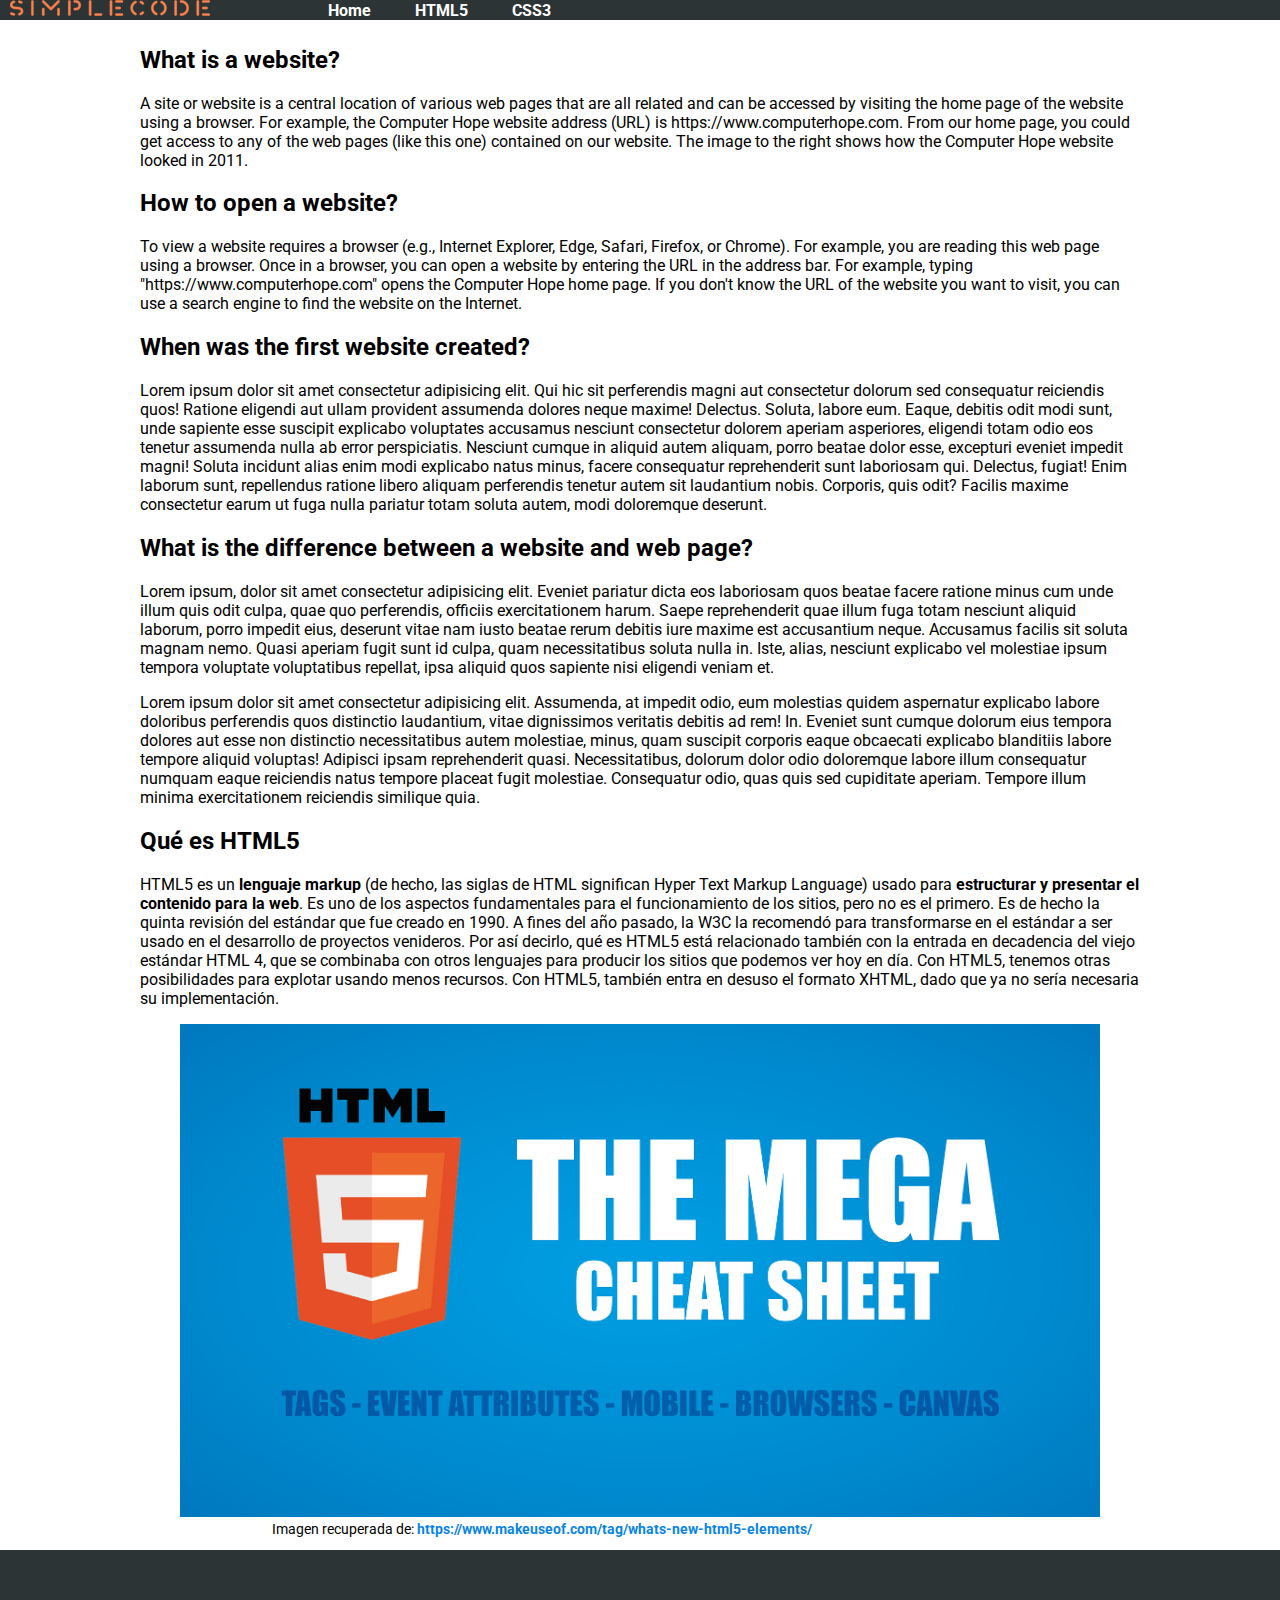
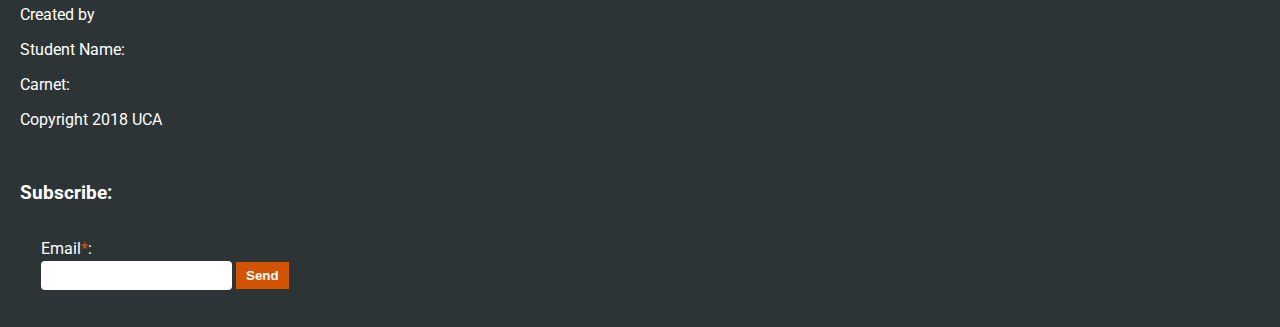
<file: Blog_CSS/index.html>
<!DOCTYPE html>
<html lang="en">

<head>
    <meta charset="UTF-8">
    <meta name="viewport" content="width=device-width, initial-scale=1.0">
    <meta http-equiv="X-UA-Compatible" content="ie=edge">
    <link rel="stylesheet" href="assets/css/style.css">
    <link href="https://fonts.googleapis.com/css?family=Roboto" rel="stylesheet">
    <title>HTML | CSS</title>
</head>

<body>
    <nav class="header">
        <div class="logo-container">
            <img src="assets/img/SimpleCode.png" />
        </div>
        <ul>
            <li><a href="#">Home</a></li>
            <li><a href="#">HTML5</a></li>
            <li><a href="#">CSS3</a></li>
        </ul>
    </nav>
    <section id="main">
        <section id="first">
            <article>
                <h2>What is a website?</h2>
                <p>
                    A site or website is a central location of various web pages that are all related and can be accessed by visiting the home
                    page of the website using a browser. For example, the Computer Hope website address (URL) is https://www.computerhope.com.
                    From our home page, you could get access to any of the web pages (like this one) contained on our website.
                    The image to the right shows how the Computer Hope website looked in 2011.
                </p>
            </article>
            <article>
                <h2>How to open a website?</h2>
                <p>
                    To view a website requires a browser (e.g., Internet Explorer, Edge, Safari, Firefox, or Chrome). For example, you are reading
                    this web page using a browser. Once in a browser, you can open a website by entering the URL in the address
                    bar. For example, typing "https://www.computerhope.com" opens the Computer Hope home page. If you don't know
                    the URL of the website you want to visit, you can use a search engine to find the website on the Internet.
                </p>
            </article>
            <article>
                <h2>When was the first website created?</h2>
                <p>
                    Lorem ipsum dolor sit amet consectetur adipisicing elit. Qui hic sit perferendis magni aut consectetur dolorum sed consequatur reiciendis quos! Ratione eligendi aut ullam provident assumenda dolores neque maxime! Delectus.
                    Soluta, labore eum. Eaque, debitis odit modi sunt, unde sapiente esse suscipit explicabo voluptates accusamus nesciunt consectetur dolorem aperiam asperiores, eligendi totam odio eos tenetur assumenda nulla ab error perspiciatis.
                    Nesciunt cumque in aliquid autem aliquam, porro beatae dolor esse, excepturi eveniet impedit magni! Soluta incidunt alias enim modi explicabo natus minus, facere consequatur reprehenderit sunt laboriosam qui. Delectus, fugiat!
                    Enim laborum sunt, repellendus ratione libero aliquam perferendis tenetur autem sit laudantium nobis. Corporis, quis odit? Facilis maxime consectetur earum ut fuga nulla pariatur totam soluta autem, modi doloremque deserunt.
                </p>
            </article>
            <article>
                <h2>What is the difference between a website and web page?</h2>
                <p>
                    Lorem ipsum, dolor sit amet consectetur adipisicing elit. Eveniet pariatur dicta eos laboriosam quos beatae facere ratione minus cum unde illum quis odit culpa, quae quo perferendis, officiis exercitationem harum.
                    Saepe reprehenderit quae illum fuga totam nesciunt aliquid laborum, porro impedit eius, deserunt vitae nam iusto beatae rerum debitis iure maxime est accusantium neque. Accusamus facilis sit soluta magnam nemo.
                    Quasi aperiam fugit sunt id culpa, quam necessitatibus soluta nulla in. Iste, alias, nesciunt explicabo vel molestiae ipsum tempora voluptate voluptatibus repellat, ipsa aliquid quos sapiente nisi eligendi veniam et.
                </p>
                <p>
                    Lorem ipsum dolor sit amet consectetur adipisicing elit. Assumenda, at impedit odio, eum molestias quidem aspernatur explicabo labore doloribus perferendis quos distinctio laudantium, vitae dignissimos veritatis debitis ad rem! In.
                    Eveniet sunt cumque dolorum eius tempora dolores aut esse non distinctio necessitatibus autem molestiae, minus, quam suscipit corporis eaque obcaecati explicabo blanditiis labore tempore aliquid voluptas! Adipisci ipsam reprehenderit quasi.
                    Necessitatibus, dolorum dolor odio doloremque labore illum consequatur numquam eaque reiciendis natus tempore placeat fugit molestiae. Consequatur odio, quas quis sed cupiditate aperiam. Tempore illum minima exercitationem reiciendis similique quia.
                </p>
            </article>
        </section>
        <section id="section-html">
            <article>
                <h2>Qué es HTML5</h2>
                <p>
                    HTML5 es un <b>lenguaje markup</b> (de hecho, las siglas de HTML significan Hyper Text Markup Language) usado para <b>estructurar y presentar el contenido para la web</b>. Es uno de los aspectos fundamentales para el funcionamiento de los sitios, pero no es el primero. Es de hecho la quinta revisión del estándar que fue creado en 1990. A fines del año pasado, la W3C la recomendó para transformarse en el estándar a ser usado en el desarrollo de proyectos venideros. Por así decirlo, qué es HTML5 está relacionado también con la entrada en decadencia del viejo estándar HTML 4, que se combinaba con otros lenguajes para producir los sitios que podemos ver hoy en día. Con HTML5, tenemos otras posibilidades para explotar usando menos recursos. Con HTML5, también entra en desuso el formato XHTML, dado que ya no sería necesaria su implementación.
                </p>
                <figure>
                    <img src="assets/img/html5.jpg" alt="...">
                    <figcaption>
                        Imagen recuperada de: <a href="https://www.makeuseof.com/tag/whats-new-html5-elements/">https://www.makeuseof.com/tag/whats-new-html5-elements/</a> 
                    </figcaption>
                </figure>
            </article>
        </section>
    </section>
    <footer>
        <div class="section-footer">
            <p>Created by</p>
            <p>Student Name: </p>
            <p>Carnet:</p>
            <p>Copyright 2018 UCA</p>
        </div>
        <div class="section-footer">
            <form id="subscribe-form" action="#">
                <h3>Subscribe:</h3>
                <fieldset>
                    <div class="input-group">
                        <label for="last-name">Email<span>*</span>:</label>
                        <input type="email" required>
                        <input type="submit" value="Send">

                    </div>
                </fieldset>
            </form>
        </div>
    </footer>
</body>

</html>
</file>
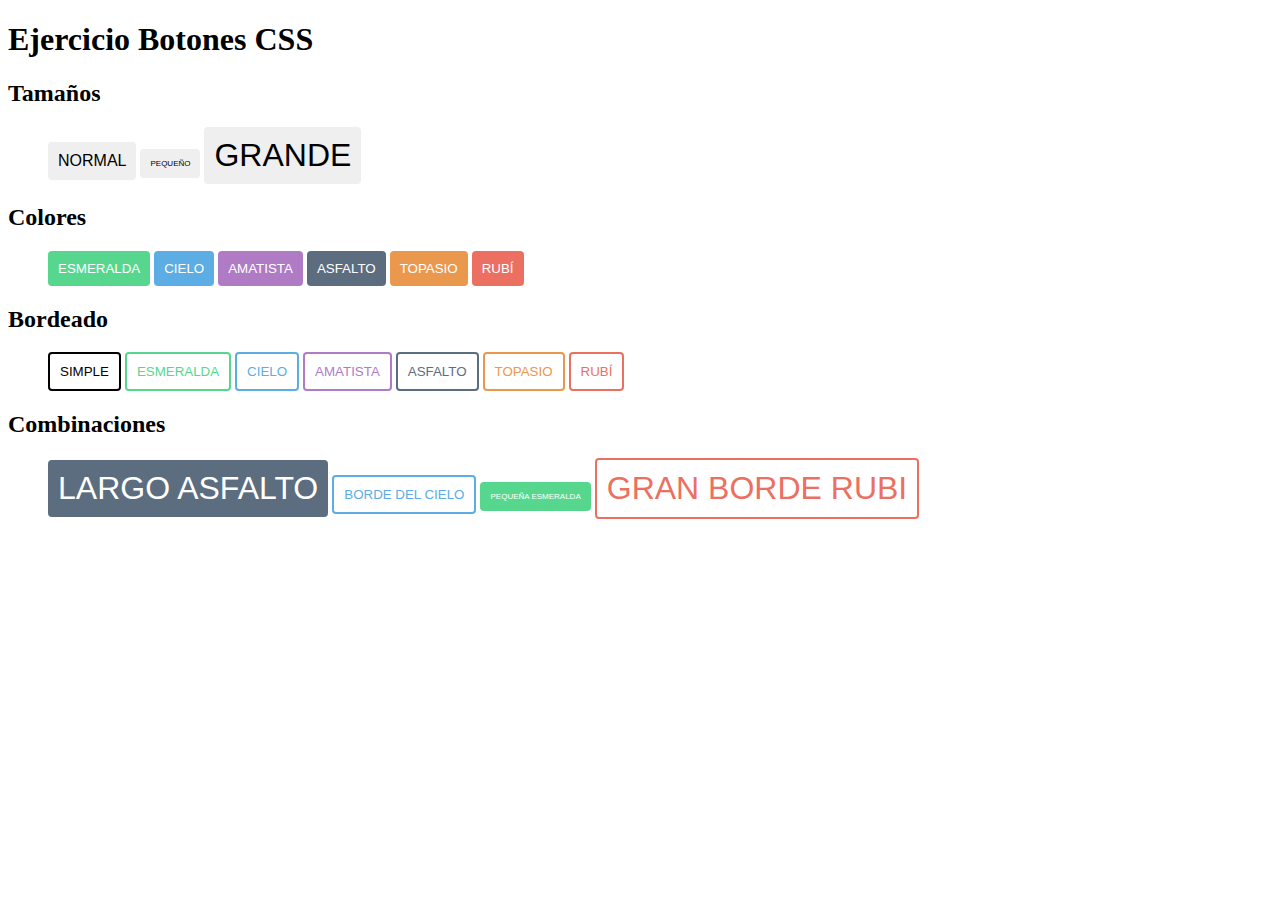
<file: Botones_CSS/index.html>
<!DOCTYPE html>
<html lang="en">
<head>
    <meta charset="UTF-8">
    <meta name="viewport" content="width=device-width, initial-scale=1.0">
    <meta http-equiv="X-UA-Compatible" content="ie=edge">
    <link rel="stylesheet" href="style.css">
    <title>Botones CSS</title>
</head>
<body>
    <h1>Ejercicio Botones CSS</h1>
    <h2>Tamaños</h2>
    <ul>
        <li><button class="size" id="bnormal">Normal</button></li>
        <li><button class="size" id="bpequeño">Pequeño</button></li>
        <li><button class="size" id="bgrande">Grande</button></li>
    </ul>
    <h2>Colores</h2>
    <ul>
        <li cla><button class="Color" id="cesmeralda">Esmeralda</button></li>
        <li cla><button class="Color" id="ccielo">Cielo</button></li>
        <li cla><button class="Color" id="camatista">Amatista</button></li>
        <li cla><button class="Color" id="casfalto">Asfalto</button></li>
        <li cla><button class="Color" id="ctopasio">Topasio</button></li>
        <li cla><button class="Color" id="crubi">Rubí</button></li>
    </ul>
    <h2>Bordeado</h2>
    <ul>
        <li><button class="Border" id="bsimple">Simple</button></li>
        <li><button class="Border" id="besmeralda">Esmeralda</button></li>
        <li><button class="Border" id="bcielo">Cielo</button></li>
        <li><button class="Border" id="bamatista">Amatista</button></li>
        <li><button class="Border" id="basfalto">Asfalto</button></li>
        <li><button class="Border" id="btopasio">Topasio</button></li>
        <li><button class="Border" id="brubi">Rubí</button></li>
    </ul>
    <h2>Combinaciones</h2>
    <ul>
        <li><button class="mix" id="m1">Largo Asfalto</button></li>
        <li><button class="mix" id="m2">Borde del Cielo</button></li>
        <li><button class="mix" id="m3">Pequeña Esmeralda</button></li>
        <li><button class="mix" id="m4">Gran Borde Rubi</button></li>
    </ul>
</body>
</html>
</file>
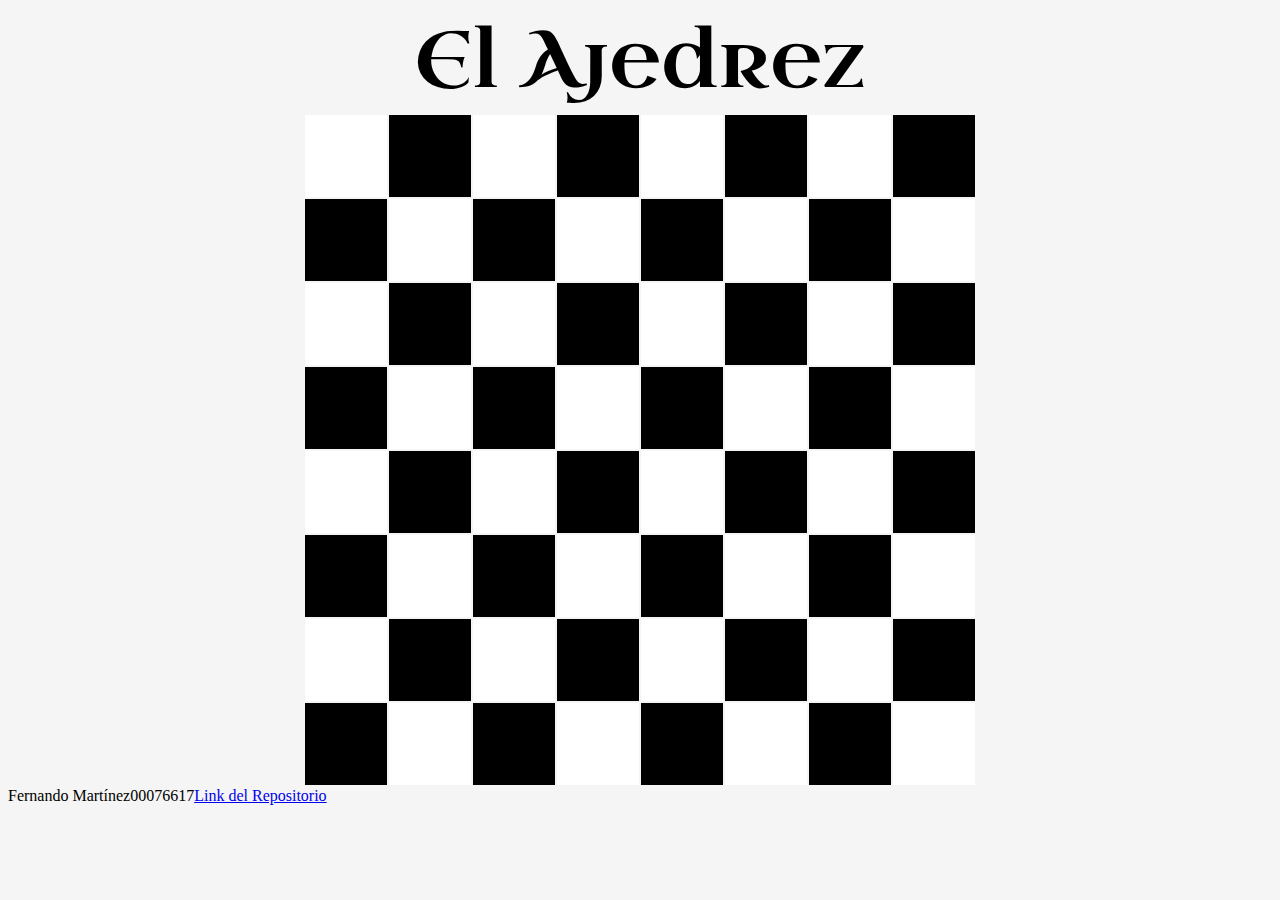
<file: Chess/index.html>
<!DOCTYPE html>
<html lang="en">
<head>
    <meta charset="UTF-8">
    <meta name="viewport" content="width=device-width, initial-scale=1.0">
    <meta http-equiv="X-UA-Compatible" content="ie=edge">
    <link href="https://fonts.googleapis.com/css?family=Uncial+Antiqua" rel="stylesheet">
    <link rel="stylesheet" href="https://use.fontawesome.com/releases/v5.3.1/css/all.css" integrity="sha384-mzrmE5qonljUremFsqc01SB46JvROS7bZs3IO2EmfFsd15uHvIt+Y8vEf7N7fWAU" crossorigin="anonymous">
    <link rel="stylesheet" href="style.css">
    <title>Chess</title>
</head>
<body>
        <header id="title">
                        <i class="fas fa-chess"></i> El Ajedrez <i class="fas fa-chess" id="chess2"></i>
        </header>
        <table class="tablero" >
                <tr>
                <td class="white"><div>Torre-Negro</div></td>
                <td class="black"><div>Caballo-Negro</div></td>
                <td class="white"><div>Alfil-Negro</div></td>
                <td class="black"><div>Reina-Negro</div></td>
                <td class="white"><div>Rey-Negro</div></td>
                <td class="black"><div>Alfil-Negro</div></td>
                <td class="white"><div>Caballo-Negro</div></td>
                <td class="black"><div>Torre-Negro</div></td>
                
                </tr>
                <tr>
                        <td class="black"><div>Peon-Negro</div></td>
                        <td class="white"><div>Peon-Negro</div></td>
                        <td class="black"><div>Peon-Negro</div></td>
                        <td class="white"><div>Peon-Negro</div></td>
                        <td class="black"><div>Peon-Negro</div></td>
                        <td class="white"><div>Peon-Negro</div></td>
                        <td class="black"><div>Peon-Negro</div></td>
                        <td class="white"><div>Peon-Negro</div></td>
                </tr>
                <tr>
                        <td class="white"><div></div></td>
                        <td class="black"><div></div></td>
                        <td class="white"><div></div></td>
                        <td class="black"><div></div></td>
                        <td class="white"><div></div></td>
                        <td class="black"><div></div></td>
                        <td class="white"><div></div></td>
                        <td class="black"><div></div></td>
                </tr>
                <tr>
                        <td class="black"><div></div></td>
                        <td class="white"><div></div></td>
                        <td class="black"><div></div></td>
                        <td class="white"><div></div></td>
                        <td class="black"><div></div></td>
                        <td class="white"><div></div></td>
                        <td class="black"><div></div></td>
                        <td class="white"><div></div></td>
                </tr>
                <tr>
                        <td class="white"><div></div></td>
                        <td class="black"><div></div></td>
                        <td class="white"><div></div></td>
                        <td class="black"><div></div></td>
                        <td class="white"><div></div></td>
                        <td class="black"><div></div></td>
                        <td class="white"><div></div></td>
                        <td class="black"><div></div></td>
                </tr>
                <tr>
                        <td class="black"><div></div></td>
                        <td class="white"><div></div></td>
                        <td class="black"><div></div></td>
                        <td class="white"><div></div></td>
                        <td class="black"><div></div></td>
                        <td class="white"><div></div></td>
                        <td class="black"><div></div></td>
                        <td class="white"><div></div></td>
                </tr>
                <tr>
                        <td class="white"><div>Peon-Blanco</div></td><link rel="stylesheet" href="https://use.fontawesome.com/releases/v5.3.1/css/all.css" integrity="sha384-mzrmE5qonljUremFsqc01SB46JvROS7bZs3IO2EmfFsd15uHvIt+Y8vEf7N7fWAU" crossorigin="anonymous">
                        <td class="black"><div>Peon-Blanco</div></td><link rel="stylesheet" href="https://use.fontawesome.com/releases/v5.3.1/css/all.css" integrity="sha384-mzrmE5qonljUremFsqc01SB46JvROS7bZs3IO2EmfFsd15uHvIt+Y8vEf7N7fWAU" crossorigin="anonymous">
                        <td class="white"><div>Peon-Blanco</div></td><link rel="stylesheet" href="https://use.fontawesome.com/releases/v5.3.1/css/all.css" integrity="sha384-mzrmE5qonljUremFsqc01SB46JvROS7bZs3IO2EmfFsd15uHvIt+Y8vEf7N7fWAU" crossorigin="anonymous">
                        <td class="black"><div>Peon-Blanco</div></td>
                        <td class="white"><div>Peon-Blanco</div></td>
                        <td class="black"><div>Peon-Blanco</div></td>
                        <td class="white"><div>Peon-Blanco</div></td>
                        <td class="black"><div>Peon-Blanco</div></td>
                </tr>
                <tr>
                        <td class="black"><div>Torre-Blanco</div></td>
                        <td class="white"><div>Caballo-Blanco</div></td>
                        <td class="black"><div>Reina-Blanco</div></td>
                        <td class="white"><div>Alfil-Blanco</div></td>
                        <td class="black"><div>Alfil-Blanco</div></td>
                        <td class="white"><div>Rey-Blanco</div></td>
                        <td class="black"><div>Torre-Blanco</div></td>
                        <td class="white"><div>Caballo-Blanco</div></td>
                </tr>
        </table>
        <footer>
                <table>
                        <tr>Fernando Martínez</tr>
                        <tr>00076617</tr>
                        <tr><a href="https://github.com/fernandom721/Labo03_html.git">Link del Repositorio</a></tr>
                </table>
        </footer>
</body>
</html>
</file>
<file: Blog_CSS/assets/css/style.css>
/*0. Aplicar a todos los elementos el siguente estilo:
    0.1 Quitar marges
    0.2 Quitar padding
    0.3 Agregar fuente : 'Roboto', sans-serif;*/
    body{
        margin: 0%;
        padding: 0%;
        font-family: 'Roboto', sans-serif;
    }
/*1. Cambiar color de fondo a la barra de navegación con el valor #2d3436 y margen inferior del 2%.*/
nav{
    background-color: #2d3436;
    margin-bottom: 2%;
}
/*2. Aplicar a la clase "logo-container"
    2.1. Vista en linea.
    2.2. Padding de 10px.*/
.logo-container{
    padding: 10px;
    display: inline;
}
/*3. Aplicar a la etiqueta <ul> contenida en <nav>
    3.1. Vista en linea.
    3.2  Padding de 20px.
    3.3 Margen izquierdo del 5%.*/
    nav ul{
        display: inline;
        padding: 20px;
        margin-left: 5%;
    }

/*4. Aplicar a las etiquetas <li> que se encuentran dentro de la etiqueta <ul> del literal anterior.
    4.1. Vista en linea.*/
ul li{
    display: inline;
}
/*5. Aplicar a todas las etiquetas <a> dentro de cada <li> de la barra de navegación.
    5.1 Padding de 20px.
    5.2 Color de letra blanco.
    5.3 font-weight en bold.
    5.2 Sin decoración en el texto.*/
li a{
    padding: 20px;
    color: white;
    font-weight: bold;
    text-decoration: none;
}
/*6. Aplicar al id main.
    6.1 Margen izquierdo y derecho del 10%.*/
    #main{
        margin-left: 10%;
        margin-right: 10%;
    }

/*7. Aplicar a los articulos margen general de 12px.*/
article{
    margin: 12px;
}
/*8. Aplicar a la imagen dentro de la etiqueta <figure> un ancho del 100%.*/
figure img{
    width: 100%;
}
/*9. Aplicar a todas las etiquetas <figcaption>.
    9.1 Margen izquierdo de 10px.
    9.2 Tamaño de fuente de 0.9rem.*/
figcaption{
    margin-left: 10%;
    font-size: 0.9rem;
}
/*10. Aplicar a todos los enlaces.
    10.1 Color de texto con el valor de #0984e3.
    10.2 font-weight en bold.
    10.3 Sin decoracion en el texto.*/
a{
    color: #0984e3;
    font-weight: bold;
    text-decoration: none;
}
/*11. Aplicar a la etiqueta <figure>.
    11.1 Margen superior e inferior de 7px.*/
figure{
    margin-top: 7px;
    margin-bottom: 7px;
}
/*12. Aplicar al footer.
    12.1 Color de fondo #2d3436.
    12.2 Paddin de 20px.
    12.3 Color de texto blanco.*/
footer{
    background-color: #2d3436;
    padding: 20px;
    color: white;
}
/*13. Aplicar a las etiquetas <label> vista en bloque y padding inferior y superior de 3px.*/
label{
    display: block;
    padding-top: 3px;
    padding-bottom: 3px;
}
/*14. Aplicar a la case section-footer.
    14.1 Vista en linea.
    14.2 Margen derecho e izquierdo de 15%.*/
.section-footer{
    display: inline;
    margin-left: 15%;
    margin-bottom: 15%;
}
/*15. Quitar borde de etiqueta fieldset.*/
fieldset{
    border: none;
}
/*16. Aplicar a la clase input-group un padding general de 7px.*/
.input-group{
    padding: 7px;
}
/*17. Aplicar a los input de tipo email.
    17.1 Padding 7px.
    17.2 Quitar los bordes.
    17.3 Agregar radio en los bordes de 4px.*/
input[type=email]{
    padding: 7px;
    border: none;
    border-radius: 4px;
}
/*18. Aplicar al boton submit:
    18.1 Un padding superior e inferior de 6px.
    18.2 Quitar bordes.
    18.3 Cambiar color de fondo a #d35400.
    18.4 Cambiar color de texto a blanco.
    18.5 Font-weight: bold.
    18.6 Agregar radio de borde de 4px.
    18.8 Un tamaño de 1rem.
    18.9 Un padding derecho e izquierdo de 10px.*/
input[type=submit]{
    padding: 6px;
    border: none;
    background-color: #d35400;
    color: white;
    font-weight: bold;
    size: 1rem;
    padding-left: 10px;
    padding-right: 10px;
}
/*19. Aplicar a todos los span dentro de las etiquetas label color de texto #d35400.*/
span{
    color: #d35400;
}
</file>
<file: Botones_CSS/style.css>
button{
    border-radius: 4px;
    text-align: center;
    padding: 10px;
    text-transform: uppercase;
}
ul li{
    display: inline-block;
}
.size{
    border: none;
}
#bnormal{
    font-size: 100%;
}
#bpequeño{
    font-size: 50%;
}
#bgrande{
    font-size: 200%;
}
.Color{
    border: none;
    color: white;
}
#cesmeralda{
    background-color: #57d78e;
}
#ccielo{
    background-color: #5cade3;
}
#camatista{
    background-color: #af7bc5;
}
#casfalto{
    background-color: #5c6d7f;
}
#ctopasio{
    background-color: #ea984d;
}
#crubi{
    background-color: #eb7062;
}
.Border{
    background-color: white;
}
#bsimple{
    border: 2px solid;
}
#besmeralda{
    color: #57d78e;
    border: 2px solid #57d78e;
}
#bcielo{
    color: #5cade3;
    border: 2px solid #5cade3;
}
#bamatista{
    color: #af7bc5;
    border: 2px solid #af7bc5;
}
#basfalto{
    color: #5c6d7f;
    border: 2px solid #5c6d7f;
}
#btopasio{
    color: #ea984d;
    border: 2px solid #ea984d;
}
#brubi{
    color: #eb7062;
    border: 2px solid #eb7062;
}
#m1{
    font-size: 200%;
    border: none;
    background-color: #5c6d7f;
    color: white;
}
#m2{
    background-color: white;
    color: #5cade3;
    border: 2px solid #5cade3;
}
#m3{
    font-size: 50%;
    color: white;
    background-color: #57d78e;
    border: none;
}
#m4{
    font-size: 200%;
    background-color: white;
    color: #eb7062;
    border: 2px solid #eb7062;
}
</file>
<file: Chess/style.css>
body{
    background-color: whitesmoke;
}
.tablero{
    margin: auto;
    width: 10em;
    height: 10em;
}
.white{
    background-color: white;
    
}
.black{
    background-color: black;
}
div{
    height: 5em;
    width: 5em;
    visibility: collapse;
}
td{
    text-align: center;
    
}
td:hover{
    background-color:rgba(255, 0, 0, 0.5);
    visibility: visible;
}
#title{
    font-family: 'Uncial Antiqua', cursive;
    font-size: 5em;
    text-align: center;
}
#chess2{
    -webkit-transform: scaleX(-1); 
}
</file>
